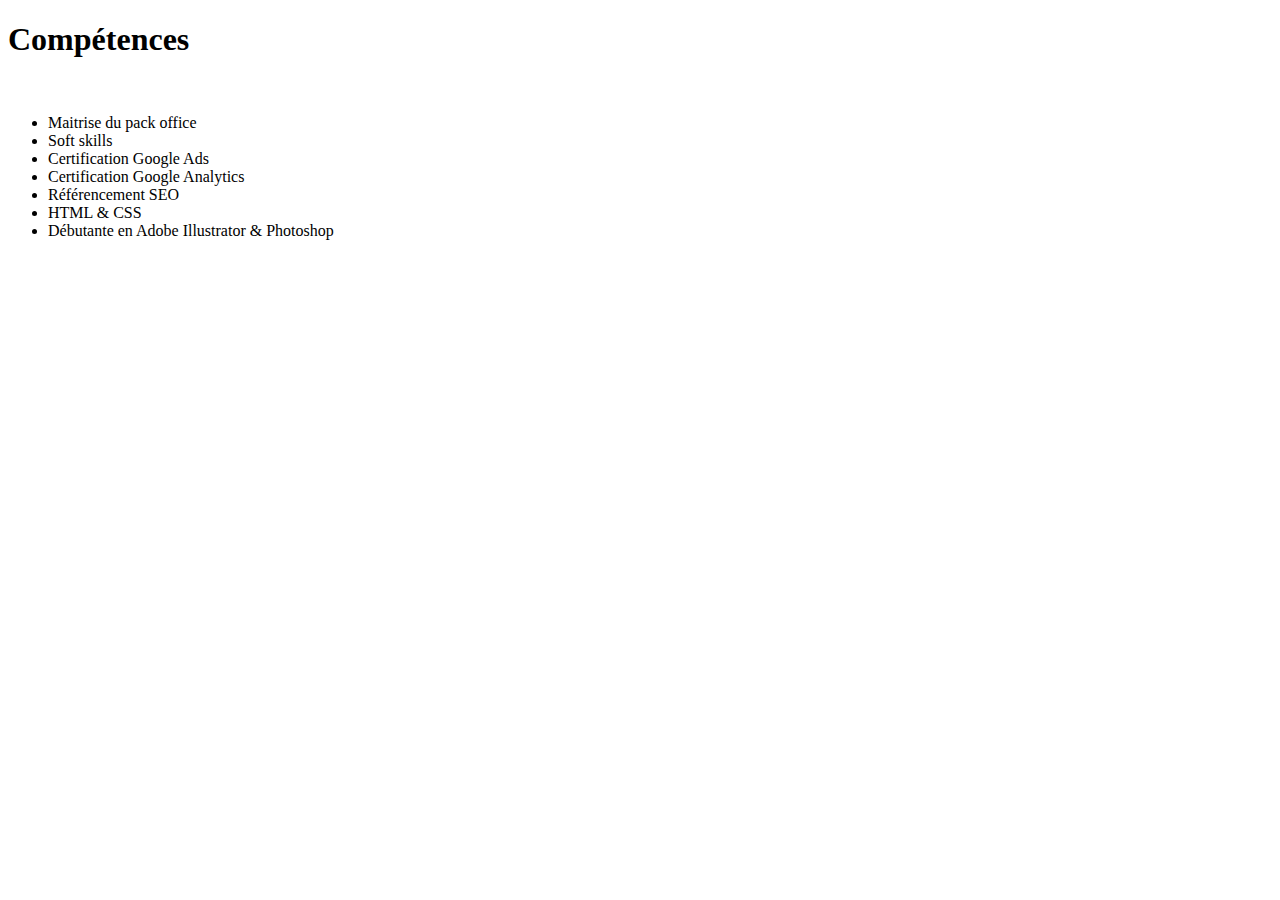
<file: comp.html>
<!DOCTYPE html>
<html>
 <head>
   <meta charset="utf-8">
   <title>Compétences</title>
 </head>
<body>

<h1>Compétences</h1>
<br>
	<ul>
		<li>Maitrise du pack office</li>
		<li>Soft skills</li>
		<li>Certification Google Ads</li>
		<li>Certification Google Analytics</li>
		<li>Référencement SEO</li>
		<li>HTML & CSS</li>
		<li>Débutante en Adobe Illustrator & Photoshop</li>
	</ul>

</body>
</html>
<!-- end of file -->
</file>
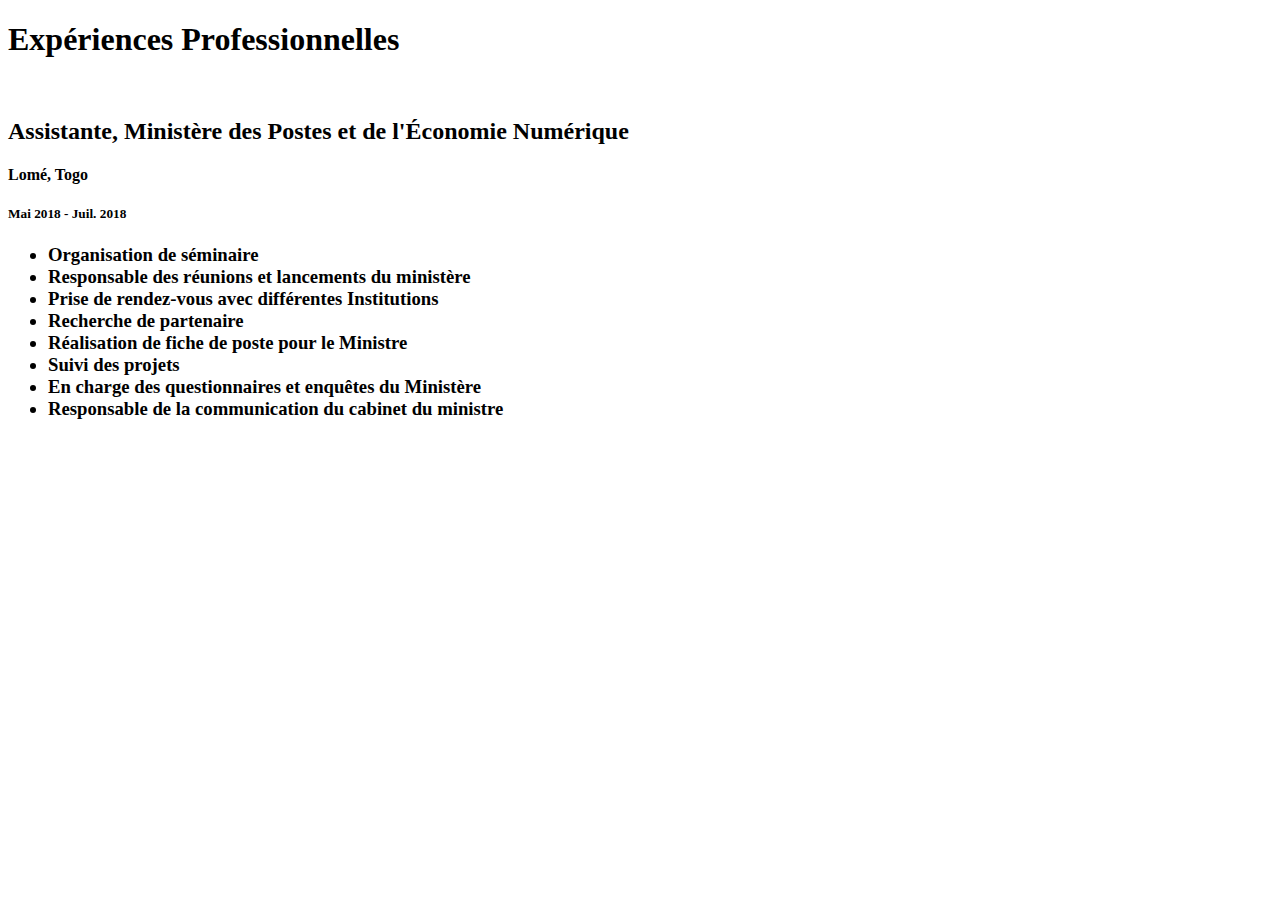
<file: expro.html>
<!DOCTYPE html>
<html>
 <head>
   <meta charset="utf-8">
   <title>Expériences Professionnelles</title>
 </head>
<body>

<h1>Expériences Professionnelles</h1>
<br>
<h2>Assistante, Ministère des Postes et de l'Économie Numérique</h2><h4>Lomé, Togo</h4>
<h5>Mai 2018 - Juil. 2018</h5>
<h3>
	<ul>
		<li>Organisation de séminaire</li>
		<li>Responsable des réunions et lancements du ministère</li>
		<li>Prise de rendez-vous avec différentes Institutions</li>
		<li>Recherche de partenaire</li>
		<li>Réalisation de fiche de poste pour le Ministre</li>
		<li>Suivi des projets</li>
		<li>En charge des questionnaires et enquêtes du Ministère</li>
		<li>Responsable de la communication du cabinet du ministre</li>
	</ul>

</body>
</html>
<!-- end of file -->
</file>
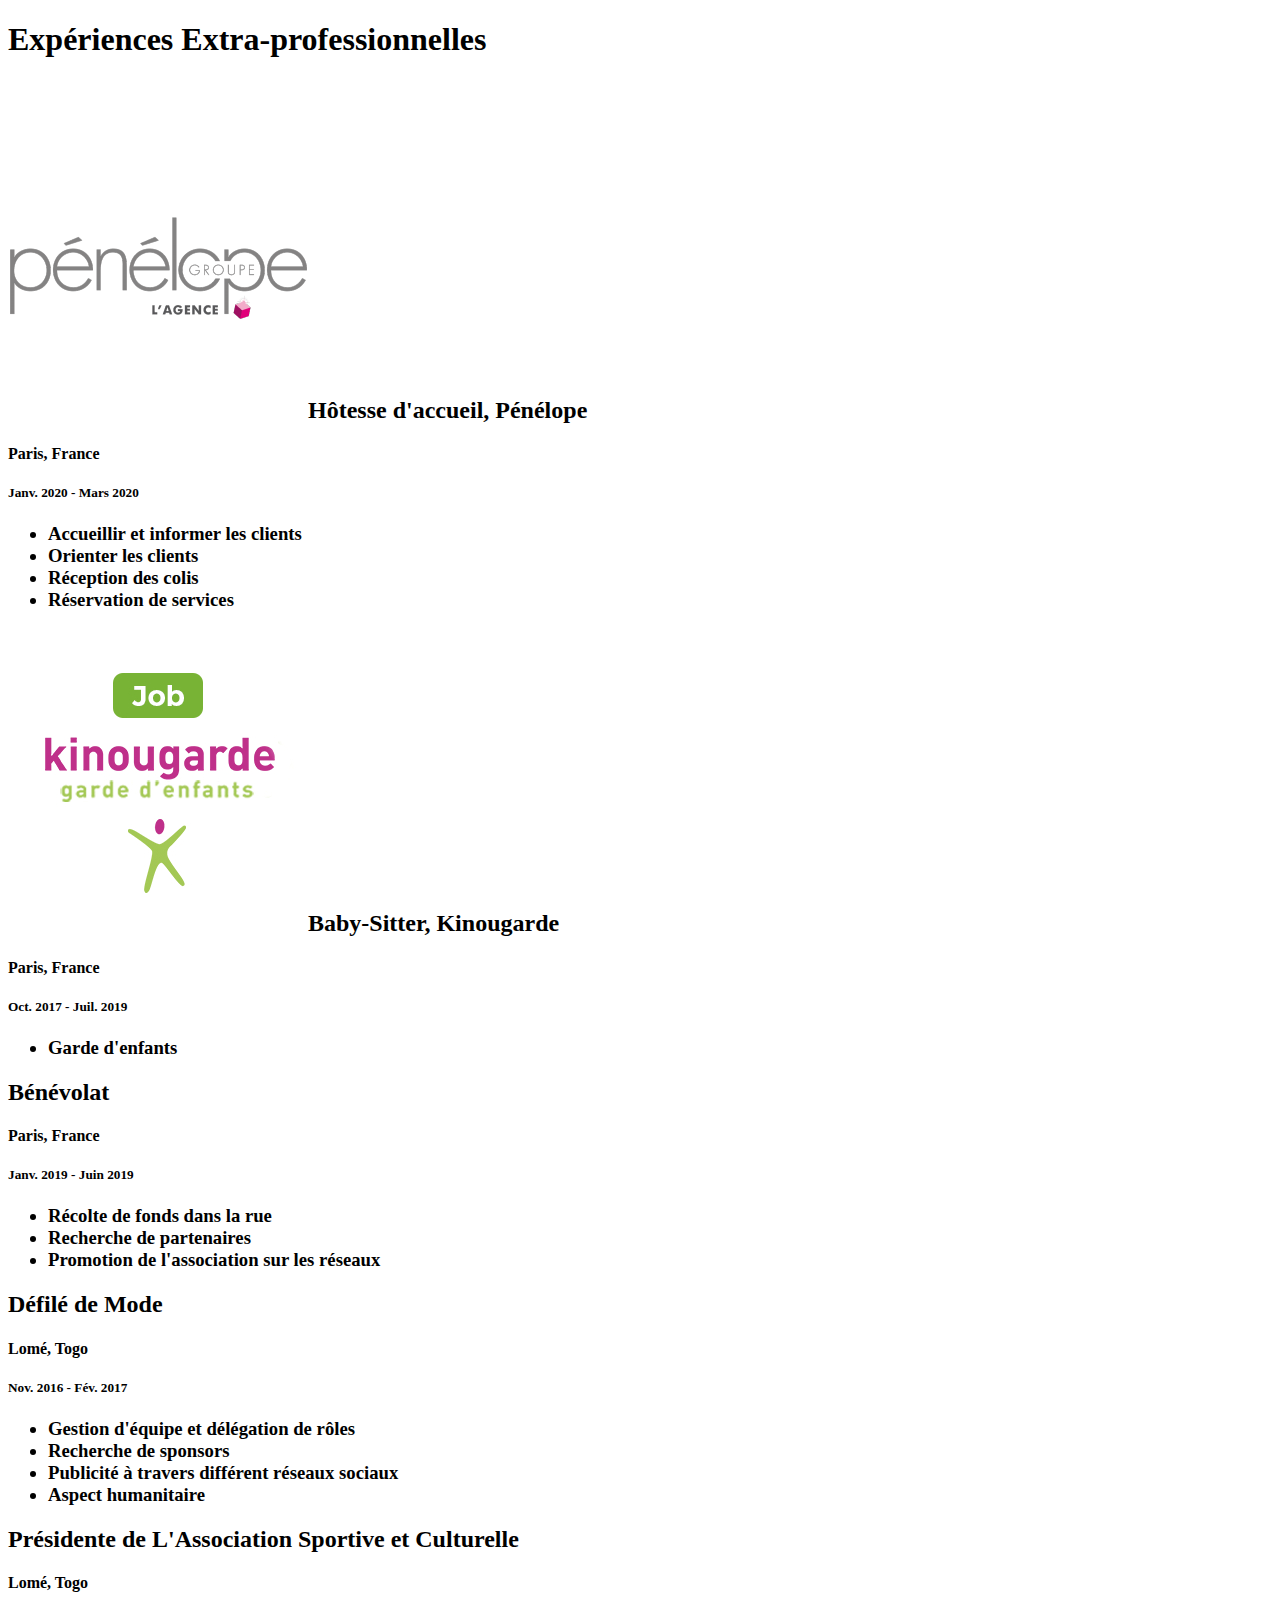
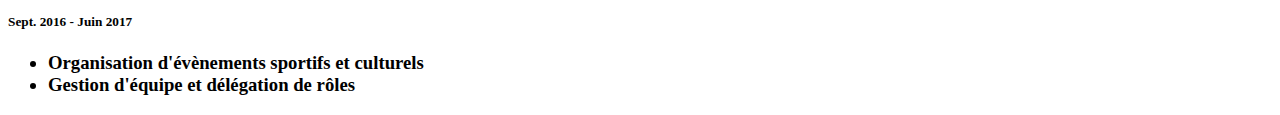
<file: extrapro.html>
<!DOCTYPE html>
<html>
 <head>
   <meta charset="utf-8">
   <title>Expériences Extra-professionnelles</title>
   </head>
<body>

<h1>Expériences Extra-professionnelles</h1>
<br>
<h2><img src="Images/img12.png">Hôtesse d'accueil, Pénélope</h2><h4>Paris, France</h4>
<h5>Janv. 2020 - Mars 2020</h5>
<h3>
	<ul>
		<li>Accueillir et informer les clients</li>
		<li>Orienter les clients</li>
		<li>Réception des colis</li>
		<li>Réservation de services</li>
	</ul>
<h2><img src="Images/img11.jpg"/>Baby-Sitter, Kinougarde</h2><h4>Paris, France</h4>
<h5>Oct. 2017 - Juil. 2019</h5>
<h3>
	<ul>
		<li>Garde d'enfants</li>
	</ul>
<h2>Bénévolat</h2><h4>Paris, France</h4>
<h5>Janv. 2019 - Juin 2019</h5>
<h3>
	<ul>
		<li>Récolte de fonds dans la rue</li>
		<li>Recherche de partenaires</li>
		<li>Promotion de l'association sur les réseaux</li>
	</ul>
<h2>Défilé de Mode</h2><h4>Lomé, Togo</h4>
<h5>Nov. 2016 - Fév. 2017</h5>
<h3>
	<ul>
		<li>Gestion d'équipe et délégation de rôles</li>
		<li>Recherche de sponsors</li>
		<li>Publicité à travers différent réseaux sociaux</li>
		<li>Aspect humanitaire</li>
	</ul>
<h2>Présidente de L'Association Sportive et Culturelle</h2><h4>Lomé, Togo</h4>
<h5>Sept. 2016 - Juin 2017</h5>
<h3>
	<ul>
		<li>Organisation d'évènements sportifs et culturels</li>
		<li>Gestion d'équipe et délégation de rôles</li>
	</ul>

</body>
</html>
<!-- end of file -->
</file>
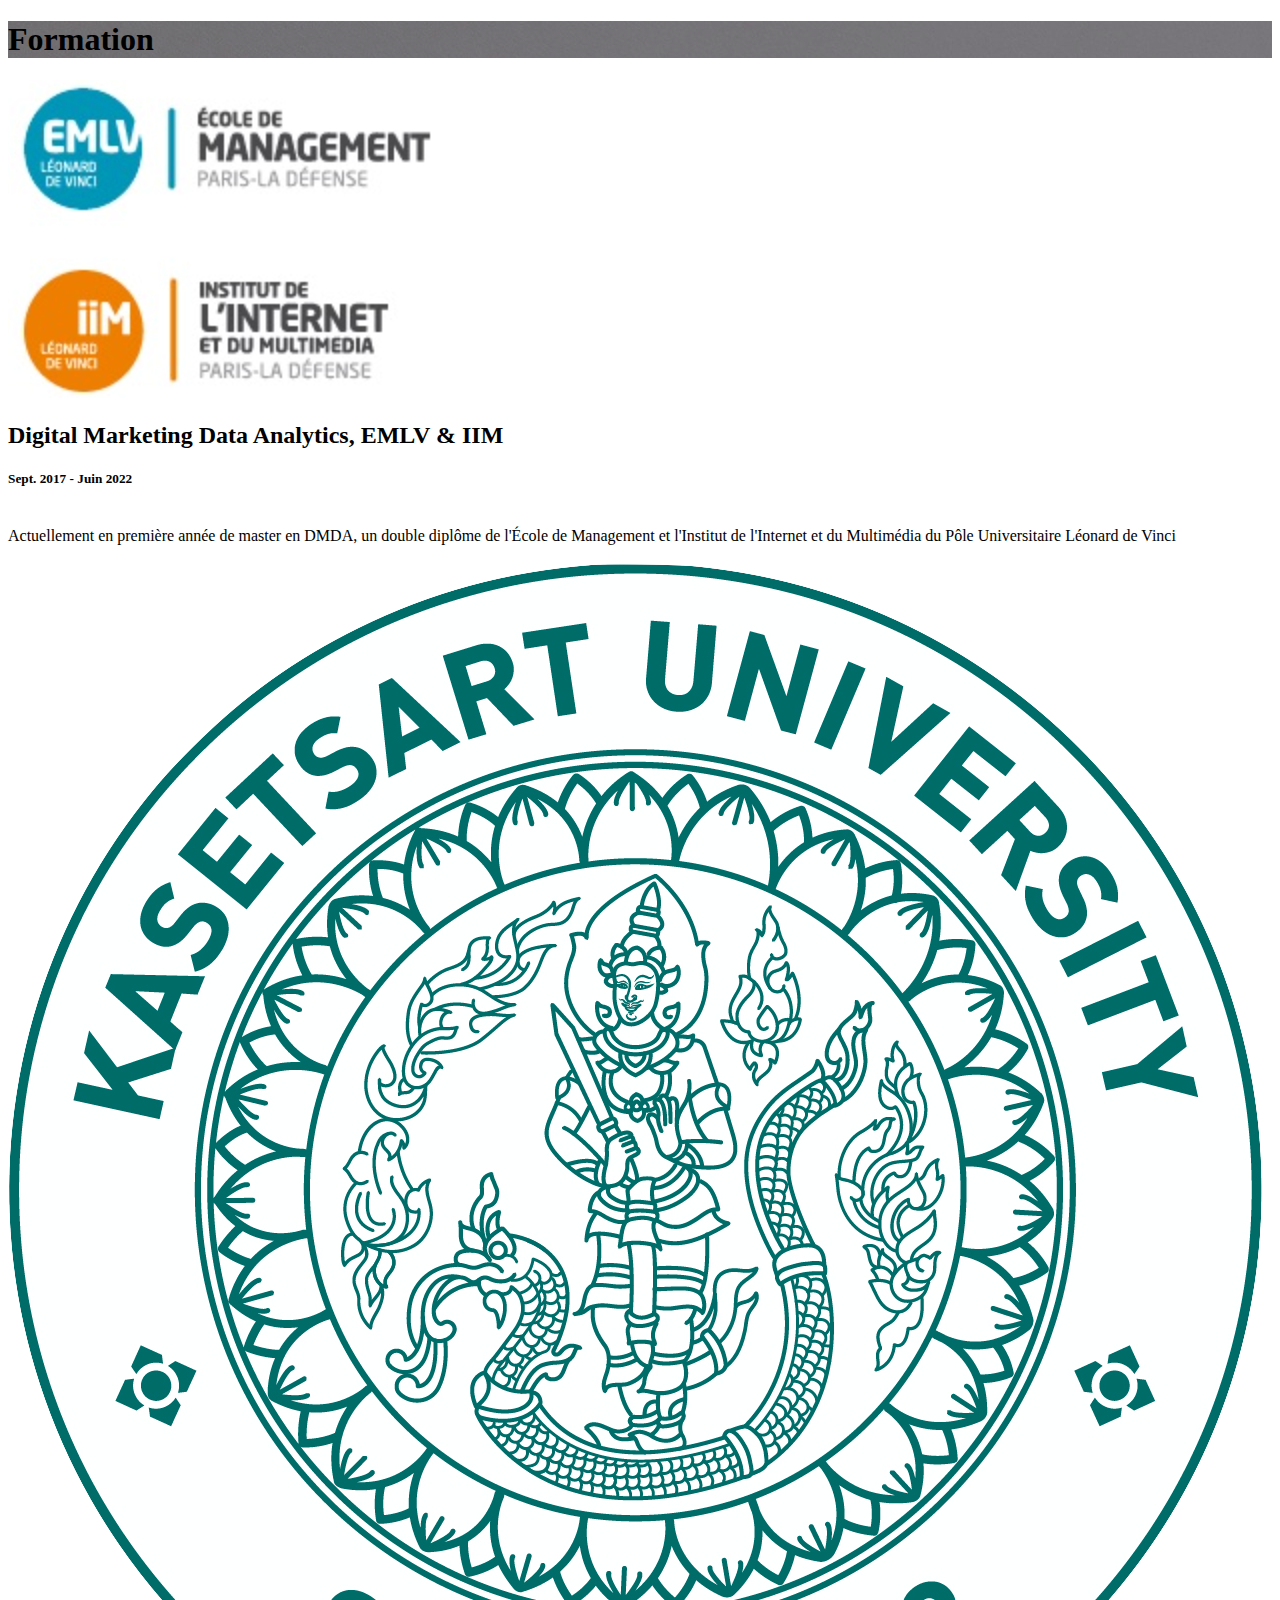
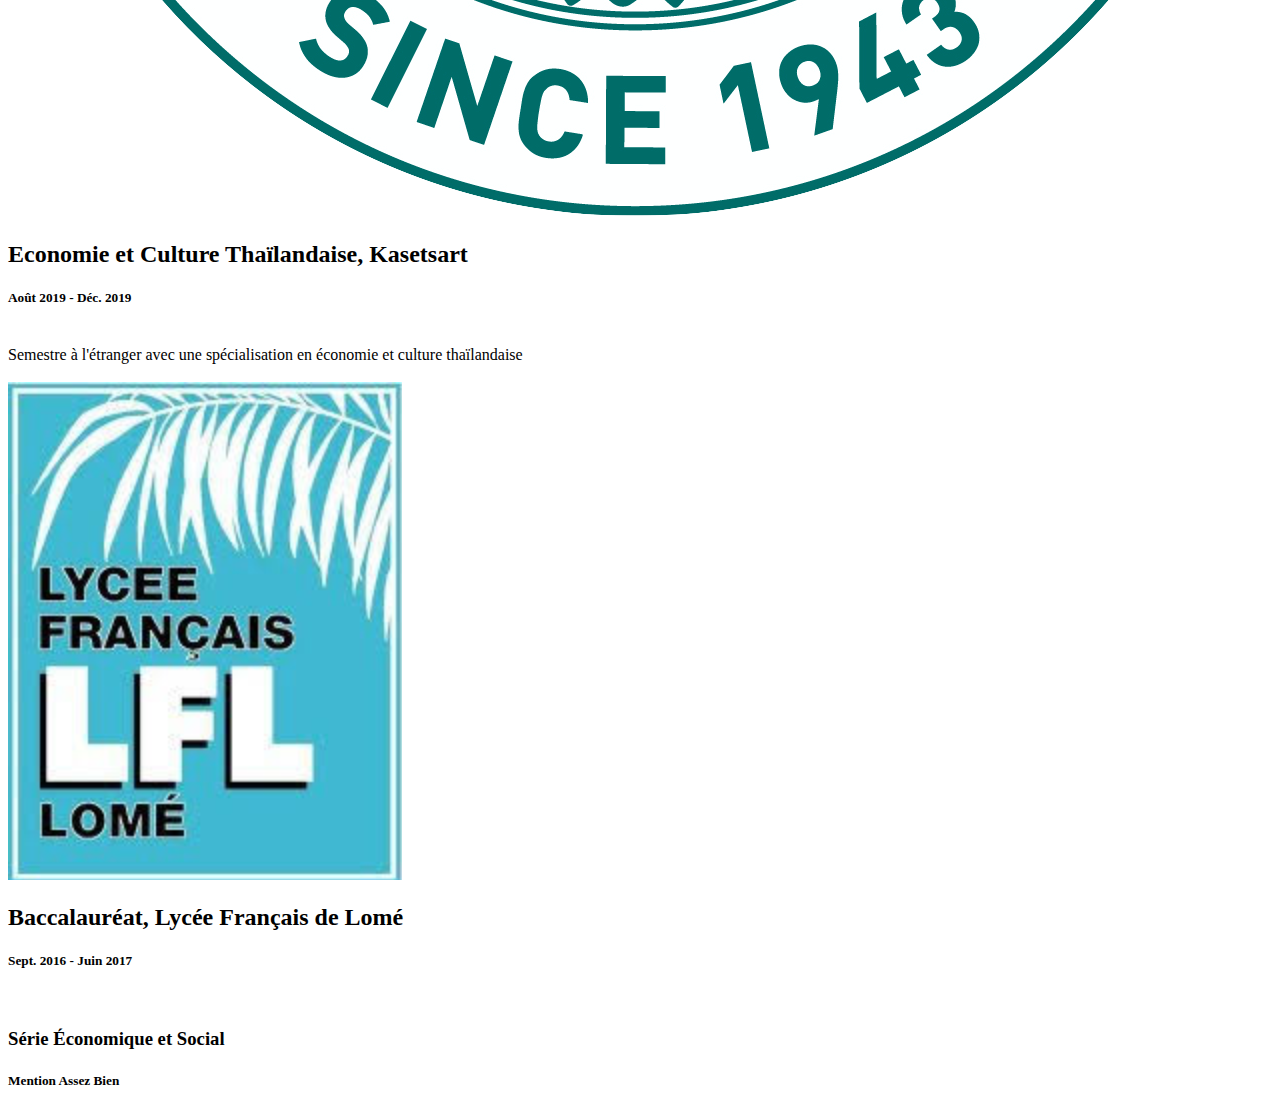
<file: formation.html>
<!DOCTYPE html>
<html>
<head>
<meta charset="utf-8">
<title>Formation</title>
</head>
<body>

<h1>
	<div class="cards">
   <div class="card-element" style="background-image: linear-gradient(rgba(0,0,0,0.3), rgba(0,0,0,0.3)), url(Images/img1.jpg)">
    Formation
  </div> 
</h1>

<div>
	<div class="logo"><img src="Images/img10.png"/>
  		<p><h2>Digital Marketing Data Analytics, EMLV & IIM</h2></p>
  		<h5>Sept. 2017 - Juin 2022</h5>
  		<br>Actuellement en première année de master en DMDA, un double diplôme de l'École de Management et l'Institut de l'Internet et du Multimédia du Pôle Universitaire Léonard de Vinci </h3>
  	</div>
  	<br>
  	<div class="logo"><img src="Images/img9.png"/>
  		<p><h2>Economie et Culture Thaïlandaise, Kasetsart</h2></p>
  		<h5>Août 2019 - Déc. 2019</h5>
  		<br>Semestre à l'étranger avec une spécialisation en économie et culture thaïlandaise</h3>
  	</div>
  	 <br>
    <div>
  	<div class="logo"><img src="Images/img8.png"/>
  		<p><h2>Baccalauréat, Lycée Français de Lomé</h2></p>
  		<h5>
  		Sept. 2016 - Juin 2017</h5>
  		<br>
  		<h3>Série Économique et Social</h3>
  		<h5>Mention Assez Bien</h5>
  	</div>
</div>

  
</body>
</html>
<!-- end of file -->
</file>
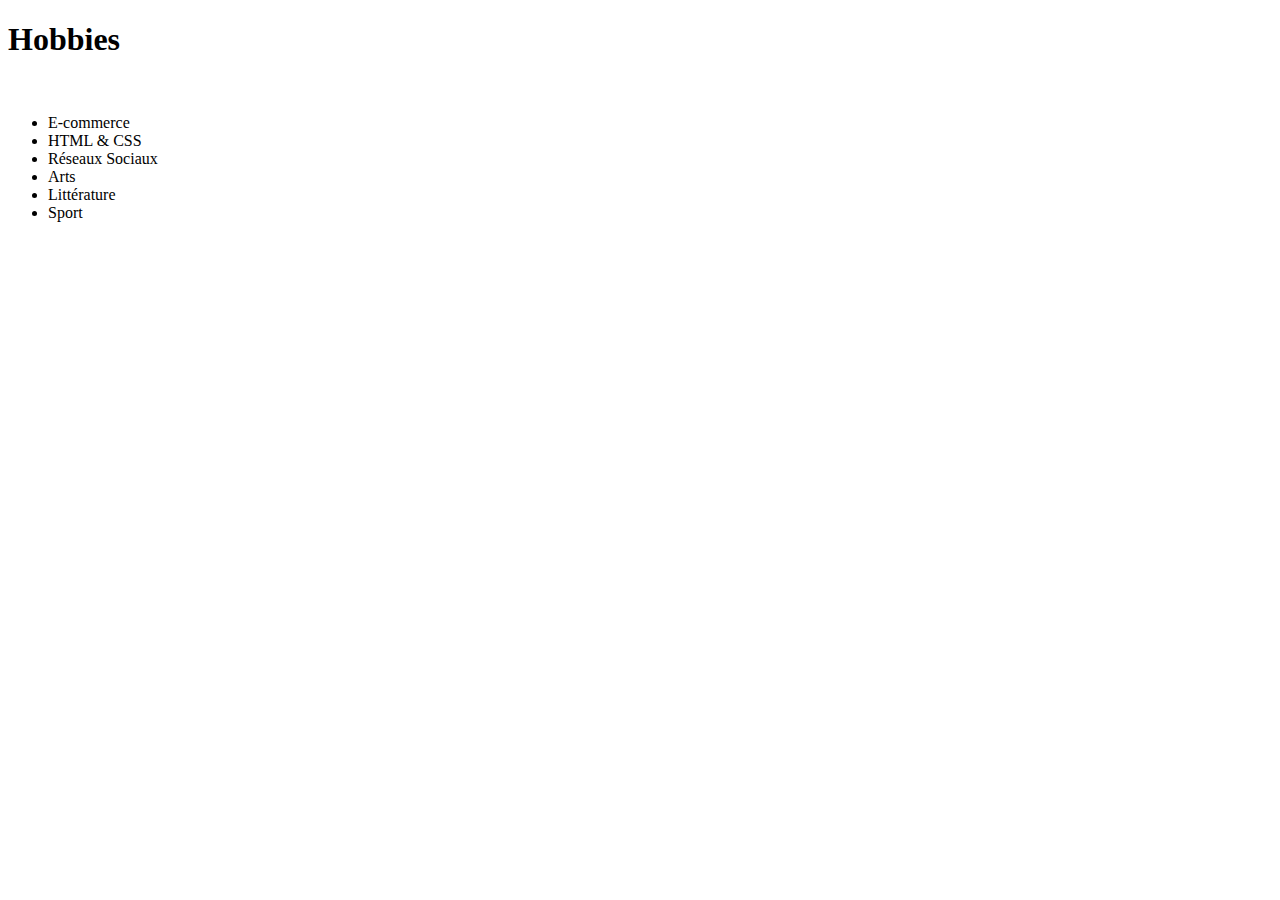
<file: hob.html>
<!DOCTYPE html>
<html>
 <head>
   <meta charset="utf-8">
   <title>Hobbies</title>
 </head>
<body>

<h1>Hobbies</h1>
<br>
	<ul>
		<li>E-commerce</li>
		<li>HTML & CSS</li>
		<li>Réseaux Sociaux</li>
		<li>Arts</li>
		<li>Littérature</li>
		<li>Sport</li>
	</ul>

</body>
</html>
<!-- end of file -->
</file>
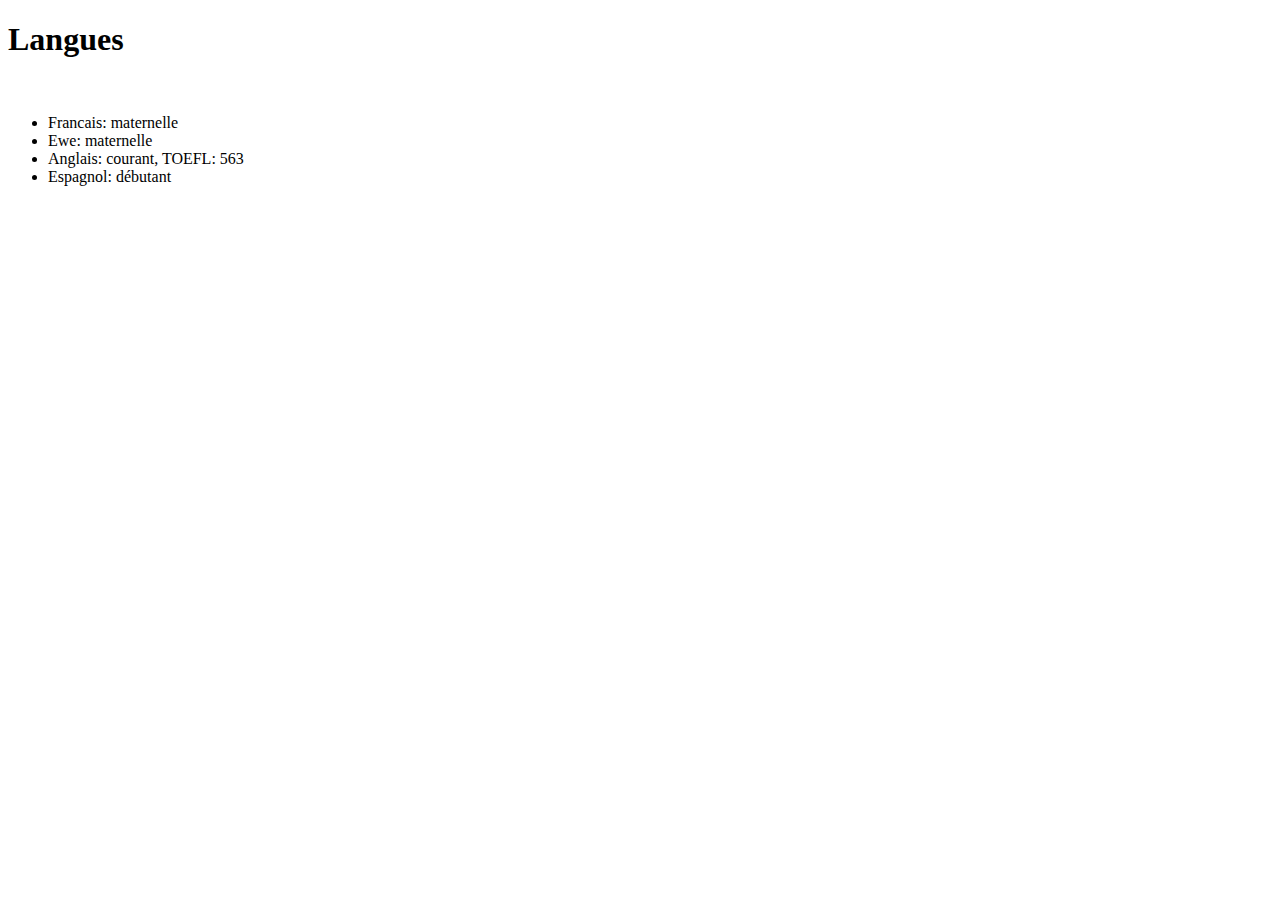
<file: lang.html>
<!DOCTYPE html>
<html>
 <head>
   <meta charset="utf-8">
   <title>Langues</title>
 </head>
<body>

<h1>Langues</h1>
<br>
	<ul>
		<li>Francais: maternelle</li>
		<li>Ewe: maternelle</li>
		<li>Anglais: courant, TOEFL: 563</li>
		<li>Espagnol: débutant</li>
	</ul>

</body>
</html>
<!-- end of file -->
</file>
